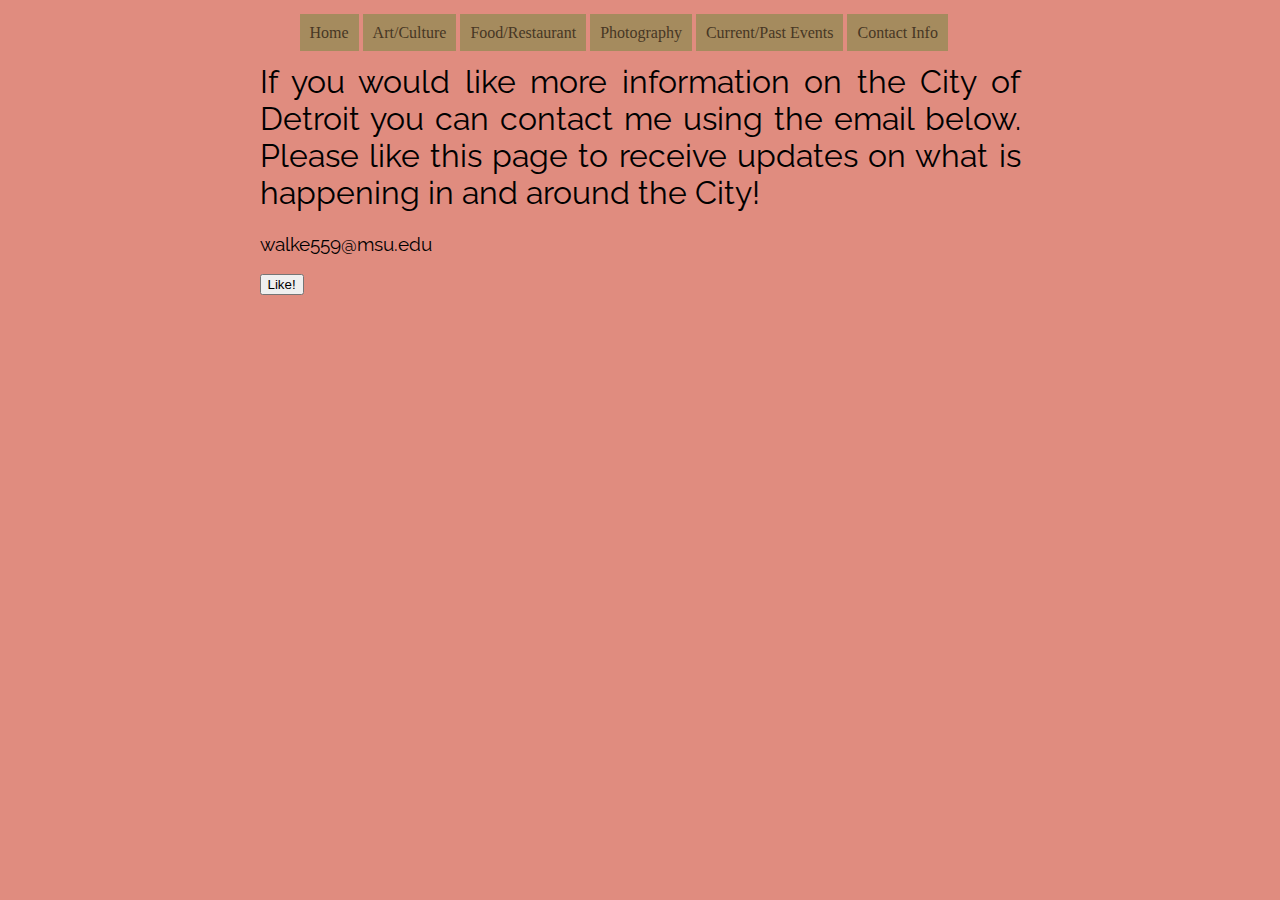
<file: contact.html>
<!doctype html>
<html>
<head>
<meta charset="UTF-8">
<title>Hello Detroit</title>
<link href="mi349.css" rel="stylesheet" type="text/css" />
<link href="https://fonts.googleapis.com/css?family=Raleway:400,100" rel="stylesheet" type="text/css">
</head>

<body>

<ul id="nav">
<li><a href="index.html">Home</a></li>
<li><a href="art.html">Art/Culture</a></li>
<li><a href="food.html">Food/Restaurant</a></li>
<li><a href="photography.html">Photography</a></li>
<li><a href="events.html">Current/Past Events</a></li>
<li><a href="contact.html">Contact Info</a></li>
</ul>
<h1> If you would like more information on the City of Detroit you can contact me using the email below. Please like this page to receive updates on what is happening in and around the City!</h1>
<h3>
walke559@msu.edu
</h3>
<button>Like!</button>
<script>
    $("button").on("click", function() {
      alert("Clicked!");
    });
  </script>
</body>
</html>
</file>
<file: mi349.css>
@charset "UTF-8";
/* CSS Document */
html{ background-color:#E08C7F;}

body {
	width:761px;
	margin: 1.5em auto;
}

#nav{
	
	list-style-type:none;
	text-decoration:none;
	text-align:justify;
}
#nav li{
	
	display:inline;
}
#nav a{
	
	text-decoration:none;
	background-color:#A58B5E;
	padding:10px;
	color:#473724;
}
#nav a:hover {
	text-decoration:none;
	color:#663E18;
	background-color:#767676;
}
input[type="submit"] {
      background:#392C18;
      color: white;
	  align:center;
}

p {
	
	padding:inherit;
}
h1{ 
font-family: 'Raleway', sans-serif;
font-weight:400;
text-align:justify;
}
h2{
	font-family: 'Raleway', sans-serif;
	font-weight:400;
}
h3{
	font-family: 'Raleway', sans-serif;
	font-weight:400;
</file>
